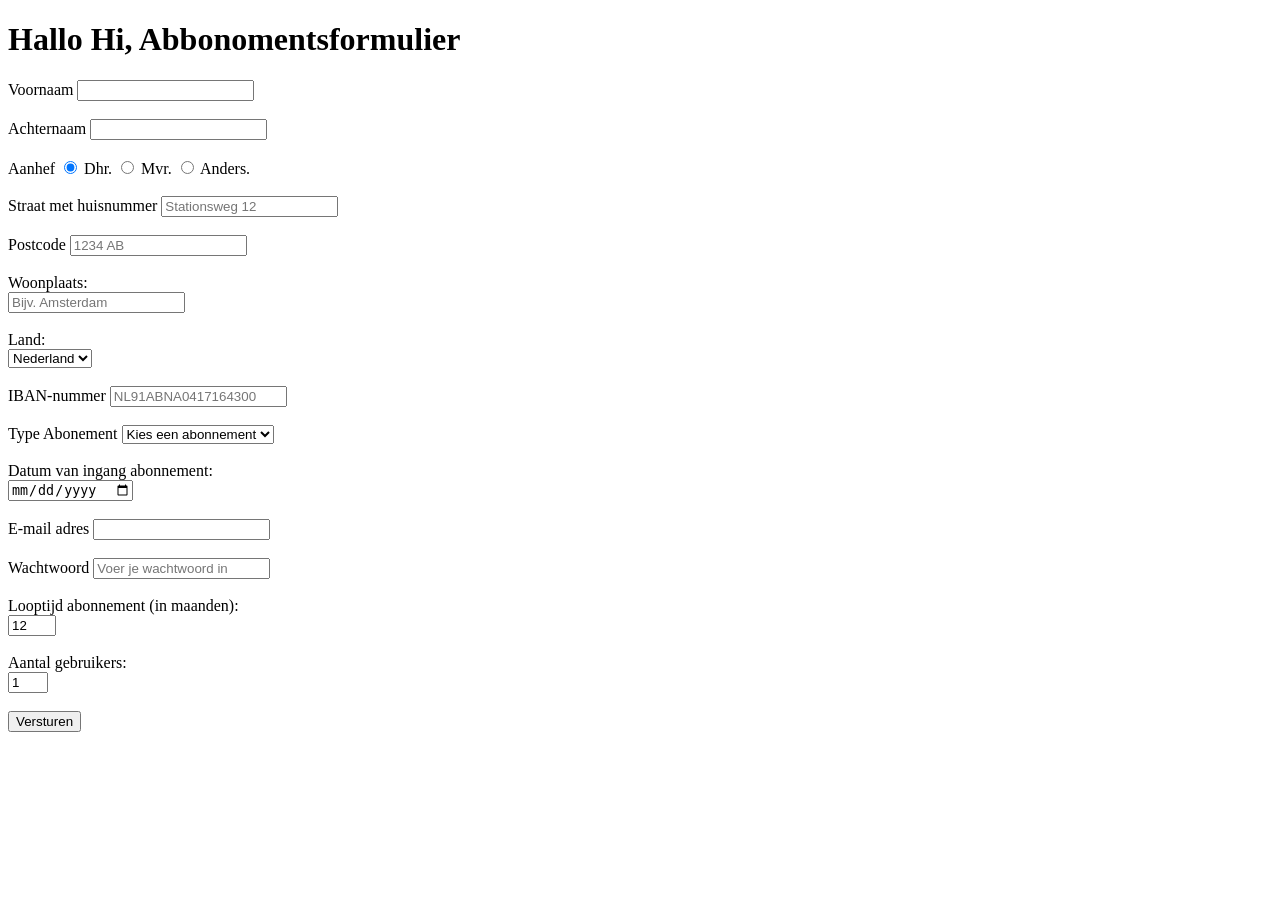
<file: opdracht-3_2/index.html>
<!DOCTYPE html>
<html>
<head>
<title>Hallo Hi, Abbonnomentsformulier</title>
</head>
<body>

<h1>Hallo Hi, Abbonomentsformulier</h1>


<form action="#" method="post">
<label for="Voornaam">Voornaam</label>
<input type="text"id="Voornaam"name="voornaam"
pattern="[A-Za-zÀ-ÿ\s-]+"
title="Gebruik alleen letters" required>
<br>
<br>

<form action="#" method="post">
<label for="Achternaam">Achternaam</label>
<input type="text"id="Achternaam"name="Achternaam"
pattern="[A-Za-zÀ-ÿ\s-]+"
title="Gebruik alleen letters" required>
<br>
<br>


<label> Aanhef</label>
<input type="radio" id="dhr" name="aanhef" value="Dhr."checked>
<label for="dhr">Dhr.</label>

<input type="radio" id="Mvr" name="aanhef" value="Mvr.">
<label for="Mvr">Mvr.</label>

<input type="radio" id="Anders" name="aanhef" value="Anders.">
<label for="Anders">Anders.</label>
<br>
<br>

<label for="straat">Straat met huisnummer</label>
<input type="text" id="name" name="straat" placeholder="Stationsweg 12" required>
<br>
<br>
<label for="postcode">Postcode</label>
<input type="text" id="postcode" name="postcode"
pattern="[1-9][0-9]{3}\s?[A-Z]{2}"
placeholder="1234 AB"
required>
<br>
<br>

<form>
  

  

 

  <div>
    <label for="woonplaats">Woonplaats:</label><br>
    <input type="text" id="woonplaats" name="woonplaats" placeholder="Bijv. Amsterdam" required>
  </div>

  <br>

  <div>
    <label for="land">Land:</label><br>
    <select id="land" name="land">
      <option value="nl" selected>Nederland</option>
      <option value="be">België</option>
      <option value="de">Duitsland</option>
      <option value="fr">Frankrijk</option>
      <option value="overig">Overig</option>
    </select>
  </div>

  <br>
  
</form>


<label for="iban">IBAN-nummer</label>
<input type="text" id="iban" name="iban"
maxlength="18"
pattern="NL[0-9]{2}[A-Z]{4}{10}"
placeholder="NL91ABNA0417164300"
required><br><br>


<label for="abonnement">Type Abonement</label>
<select id="abonnement" name="abonnement" required>
<option value="">Kies een abonnement</option>
<option>Mobiel</option>
<option>Glasvezel</option>
<option>TV</option>
</select>

<br><br>

<label for="datum">Datum van ingang abonnement:</label><br>
<input type="date" id="datum" name="datum" min="2026-10-14" required>
<br><br>

<form action="#" method="post">
<label for="E-mail">E-mail adres</label>
<input type="text"id="Voornaam"name="voornaam"
pattern="[A-Za-zÀ-ÿ\s-]+"
title="Gebruik alleen letters" required>
<br>
<br>

<label for="wachtwoord">Wachtwoord</label>
    <input type="password" name="wachtwoord" placeholder="Voer je wachtwoord in">

<br>
<br>
<form>
  
 

  
  <div>
    <label for="looptijd">Looptijd abonnement (in maanden):</label><br>
    <input type="number" id="looptijd" name="looptijd" value="12" min="1" max="60">
  </div>

  <br>
  
  

  <form>
   <div>
    <label for="gebruikers">Aantal gebruikers:</label><br>
    <input type="number" id="gebruikers" name="gebruikers" value="1" min="1" max="4">
    <br><br>
<button type="submit">Versturen</button>
  </div>


  <br>
  

</form>
</form>


</form>




</body>
</html>
</file>
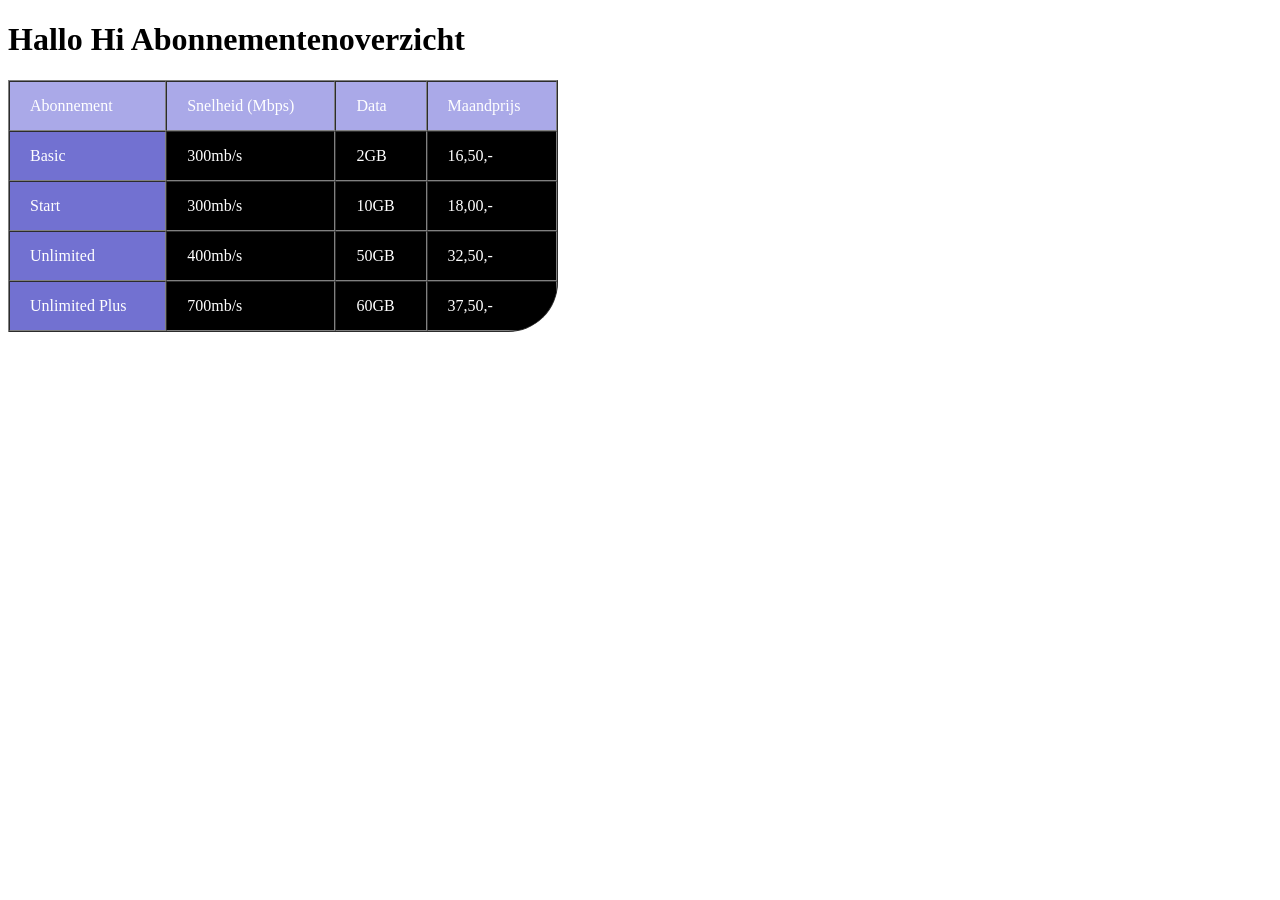
<file: opdracht-3_3/index.html>
<!DOCTYPE html>
<html lang="nl">
<head>
    <link rel="stylesheet" href="style.css">
    <meta charset="UTF-8">
    <meta name="viewport" content="width=device-width, initial-scale=1.0">
    <title>Hallo Hi Abonnementenoverzicht</title>
</head>
<body>

    <h1>Hallo Hi Abonnementenoverzicht</h1>

    <table border="1">
        <thead>
            <tr>
                <th>Abonnement</th>
                <th>Snelheid (Mbps)</th>
                <th>Data</th>
                <th>Maandprijs</th>
            </tr>
        </thead>
        <tbody>
            <tr>
                <td>Basic</td>
                <td>300mb/s</td>
                <td>2GB</td>
                <td>16,50,-</td>
            </tr>
            <tr>
                <td>Start</td>
                <td>300mb/s</td>
                <td>10GB</td>
                <td>18,00,-</td>
            </tr>
            <tr>
                <td>Unlimited</td>
                <td>400mb/s</td>
                <td>50GB</td>
                <td>32,50,-</td>
            </tr>
            <tr>
                <td>Unlimited Plus</td>
                <td>700mb/s</td>
                <td>60GB</td>
                <td>37,50,-</td>
            </tr>
        </tbody>
    </table>

</body>
</html>
</file>
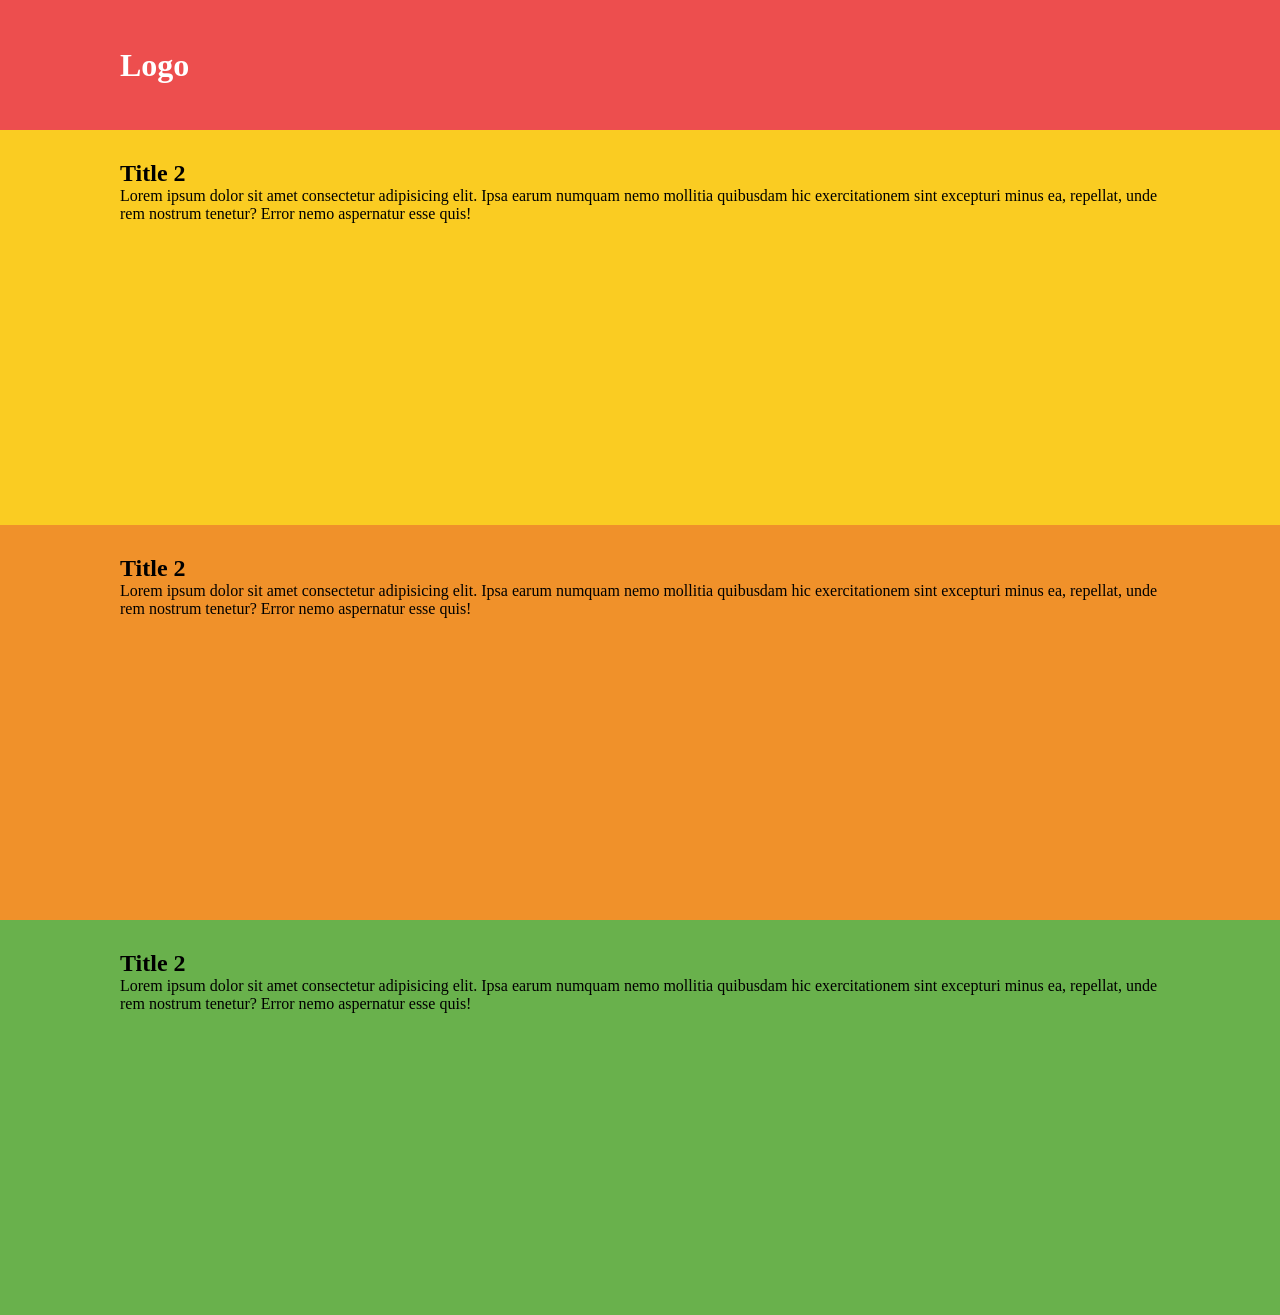
<file: opdracht_7.1/index.html>
<!DOCTYPE html>
<html lang="nl">
<head>
    <meta charset="UTF-8">
    <meta name="viewport" content="width=device-width, initial-scale=1.0">
    <title>Responsive exercise</title>
    <link rel="stylesheet" href="style.css">
</head>
<body>
    
    <header>
        <h1>Logo</h1>
        <div class="menu-blokje"></div>
    </header>

    <section class="sectie1">
        <h2>Title 2</h2>
        <p>Lorem ipsum dolor sit amet consectetur adipisicing elit. Ipsa earum numquam nemo mollitia quibusdam hic exercitationem sint excepturi minus ea, repellat, unde rem nostrum tenetur? Error nemo aspernatur esse quis!</p>
    </section>

    <section class="sectie2">
        <h2>Title 2</h2>
        <p>Lorem ipsum dolor sit amet consectetur adipisicing elit. Ipsa earum numquam nemo mollitia quibusdam hic exercitationem sint excepturi minus ea, repellat, unde rem nostrum tenetur? Error nemo aspernatur esse quis!</p>
    </section>

    <section class="sectie3">
        <h2>Title 2</h2>
        <p>Lorem ipsum dolor sit amet consectetur adipisicing elit. Ipsa earum numquam nemo mollitia quibusdam hic exercitationem sint excepturi minus ea, repellat, unde rem nostrum tenetur? Error nemo aspernatur esse quis!</p>
    </section>
</file>
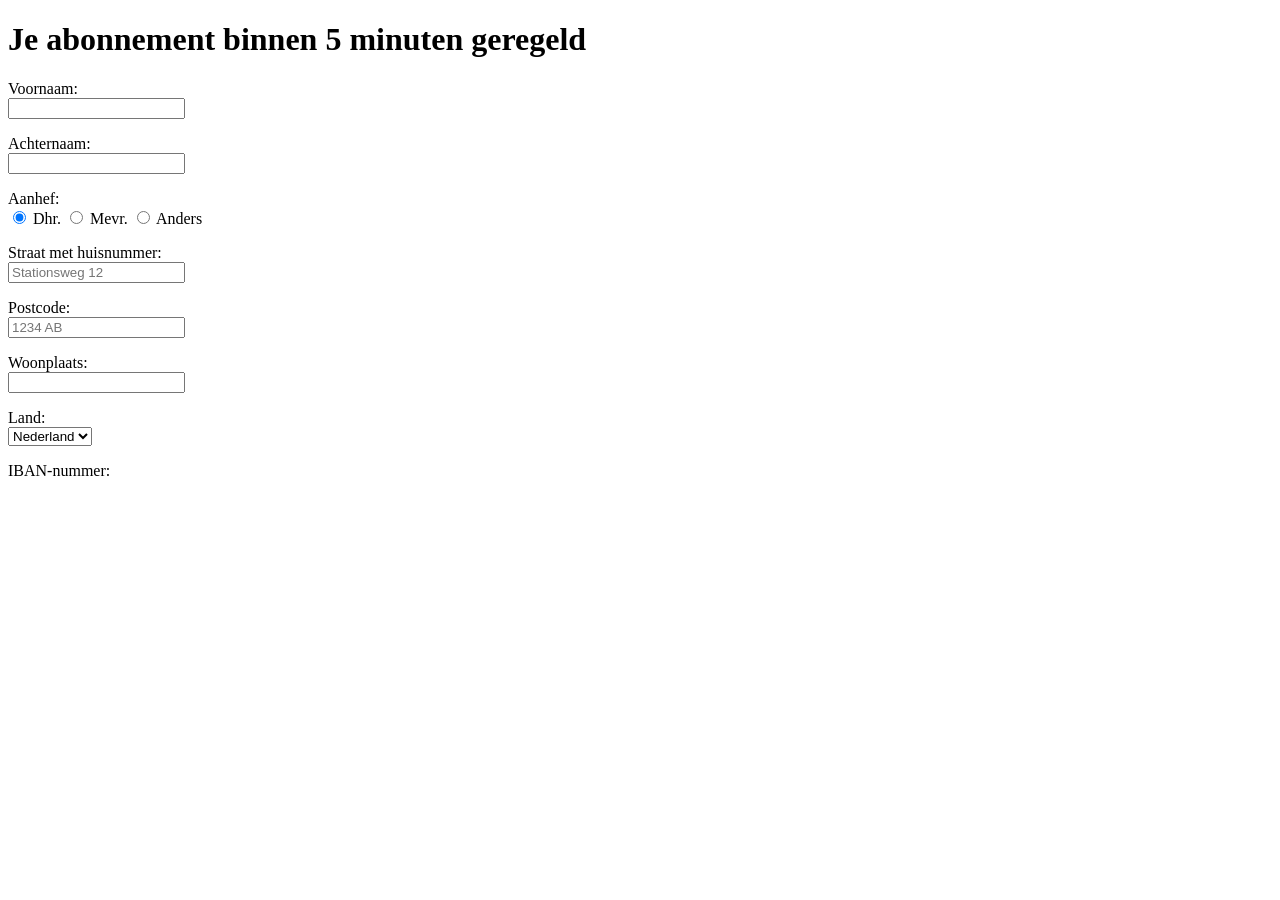
<file: w3-2-hellohi-lander/index.html>
<!DOCTYPE html>
<html lang="nl">
<head>
  <meta charset="UTF-8">
  <title>Abonnementsformulier Hallo Hi</title>
</head>
<body>

  <h1>Je abonnement binnen 5 minuten geregeld
  
  </h1>

  <form action="#" method="POST">

    <!-- 1. Voornaam -->
    <p>
      <label for="voornaam">Voornaam:</label><br>
      <input type="text" id="voornaam" name="voornaam" pattern="^[^\d]+$" title="Geen cijfers toegestaan" required>
    </p>

    <!-- 2. Achternaam -->
    <p>
      <label for="achternaam">Achternaam:</label> <br>
      <input type="text" id="achternaam" name="achternaam" pattern="^[^\d]+$" title="Geen cijfers toegestaan" required>
    </p>

    <!-- 3. Aanhef -->
    <p>
      <label>Aanhef:</label><br>
      <input type="radio" id="dhr" name="aanhef" value="Dhr." checked required>
      <label for="dhr">Dhr.</label>

      <input type="radio" id="mevr" name="aanhef" value="Mevr.">
      <label for="mevr">Mevr.</label>

      <input type="radio" id="anders" name="aanhef" value="Anders">
      <label for="anders">Anders</label>
    </p>

    <!-- 4. Straat met huisnummer -->
    <p>
      <label for="adres">Straat met huisnummer:</label><br>
      <input type="text" id="adres" name="adres" placeholder="Stationsweg 12" required>
    </p>

    <!-- 5. Postcode -->
    <p>
      <label for="postcode">Postcode:</label><br>
      <input type="text" id="postcode" name="postcode" pattern="[1-9][0-9]{3}\s?[A-Za-z]{2}" placeholder="1234 AB" title="Formaat: 1234 AB" required>
    </p>

    <!-- 6. Woonplaats -->
    <p>
      <label for="woonplaats">Woonplaats:</label><br>
      <input type="text" id="woonplaats" name="woonplaats" required>
    </p>

    <!-- 7. Land -->
    <p>
      <label for="land">Land:</label><br>
      <select id="land" name="land" required>
        <option value="Nederland" selected>Nederland</option>
        <option value="België">België</option>
        <option value="Duitsland">Duitsland</option>
      </select>
    </p>

    <!-- 8. IBAN-nummer -->
    <p>
      <label for="iban">IBAN-nummer:</label><br>
      <input type="text" id="iban" name="iban
</file>
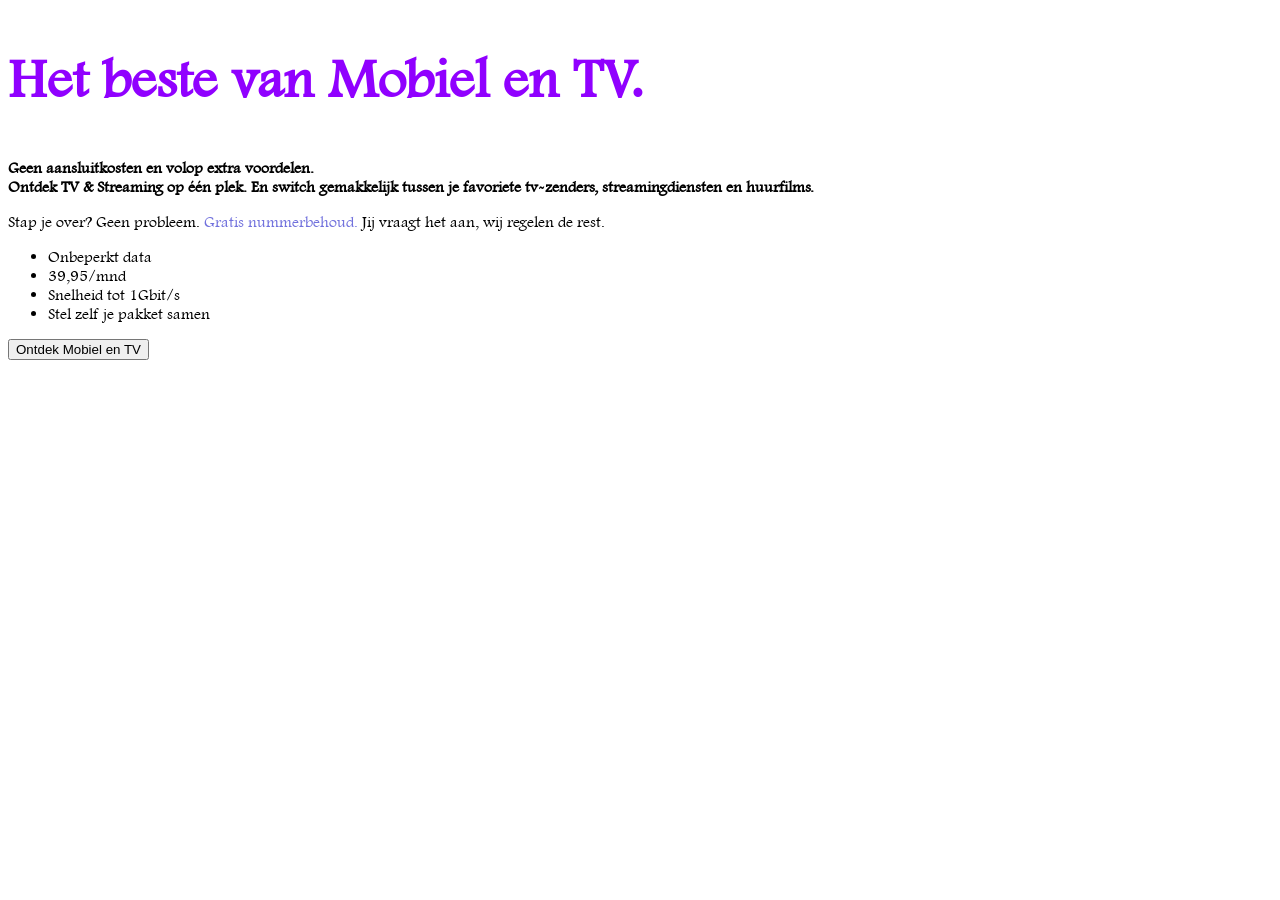
<file: opdracht-4_1/opdracht_4-1/index.html>
<!DOCTYPE html>
<html lang="en">
  <head>
    <meta charset="UTF-8" />
    <meta name="viewport" content="width=device-width, initial-scale=1.0" />
    <title>Hallo Hi - Internet & Bellen</title>
	<link rel="stylesheet" href="styles.css">
  </head>
  <body>
    <main class="main">
      <section class="section">
        <section class="section-left">
          <h2 class="section-title">Het beste van Mobiel en TV.</h2>
          <p class="section-paragraph">
            Geen aansluitkosten en volop extra voordelen.<br />Ontdek TV &
            Streaming op één plek. En switch gemakkelijk tussen je favoriete
            tv-zenders, streamingdiensten en huurfilms.
          </p>
          <p class="section-paragraph">
            Stap je over? Geen probleem.<a href="#"> Gratis nummerbehoud.</a> Jij vraagt het
            aan, wij regelen de rest.
          </p>
          <ul class="section-list">
            <li class="section-item">Onbeperkt data</li>
            <li class="section-item">39,95/mnd</li>
            <li class="section-item">Snelheid tot 1Gbit/s</li>
            <li class="section-item">Stel zelf je pakket samen</li>
          </ul>
          <button class="section-button">Ontdek Mobiel en TV</button>
        </section>
      </section>
    </main>
  </body>
</html>
</file>
<file: opdracht-3_3/style.css>
table{border-collapse:separate;
    border-spacing:0;
    width:100%;
    max-width:550px;
    color:white;
    font-family: arial sans-serif;
    border-bottom-right-radius: 50px;
    overflow:hidden;
    background: black;
}
    th{
        background: #aaa9e8;
        padding: 15px 20px;
        font-weight:normal;
        text-align:left;  
    }

    td{
        background: black;
        padding: 15px 20px;
        text-align:left;  
    }

    td:first-child{
        background-color:#7271d1;

}
</file>
<file: opdracht_7.1/style.css>
* {
    margin: 0;
    padding: 0;
    box-sizing: border-box;
}

header {
    display: flex;
    justify-content: space-between;
    align-items: center;
    height: 147px;
    padding: 0 35px;
    background-color: #6a6fe3;
    color: white;
}

.menu-blokje {
    display: block;
    width: 20px;
    height: 20px;
    background-color: white;
}

section {
    height: 440px;
    display: flex;
    flex-direction: column;
    justify-content: center;
    text-align: center;
    padding: 20px;
    color: white;
}

.sectie1 { background-color: #7fd6de; }
.sectie2 { background-color: #de58fa; }
.sectie3 { background-color: #30356b; }

@media (min-width: 800px) {
    header {
        justify-content: center;
        background-color: #ff6b81;
    }

    .menu-blokje {
        display: none;
    }

    section {
        display: block;
        height: 390px;
        text-align: left;
    }

    .sectie1 { background-color: #ff4455; }
    .sectie2 { background-color: #5555e8; }
    .sectie3 { background-color: #3a44fa; }
}

@media (min-width: 1024px) {
    header {
        justify-content: space-between;
        height: 130px;
        padding: 0 120px;
        background-color: #ed4e4e;
    }

    section {
        height: 395px;
        padding: 30px 120px;
        color: black;
    }

    .sectie1 { background-color: #facc22; }
    .sectie2 { background-color: #f0912a; }
    .sectie3 { background-color: #69b14c; }
}
</file>
<file: opdracht-4_1/opdracht_4-1/styles.css>
@font-face {
  font-family:ftltlt-webfont;
  src: url(ftltlt-webfont.woff);
}

body{font-family:ftltlt-webfont;
}

h2{
	font-size:56px;
	color:#9000ff;
	font-weight; bold;
}

p:first-of-type {
	font-weight: bold;
}

p{
	color:0d0303;
	font-size; 28px;
}

a{
color:#7272dd;
text-decoration: none;
}
</file>
